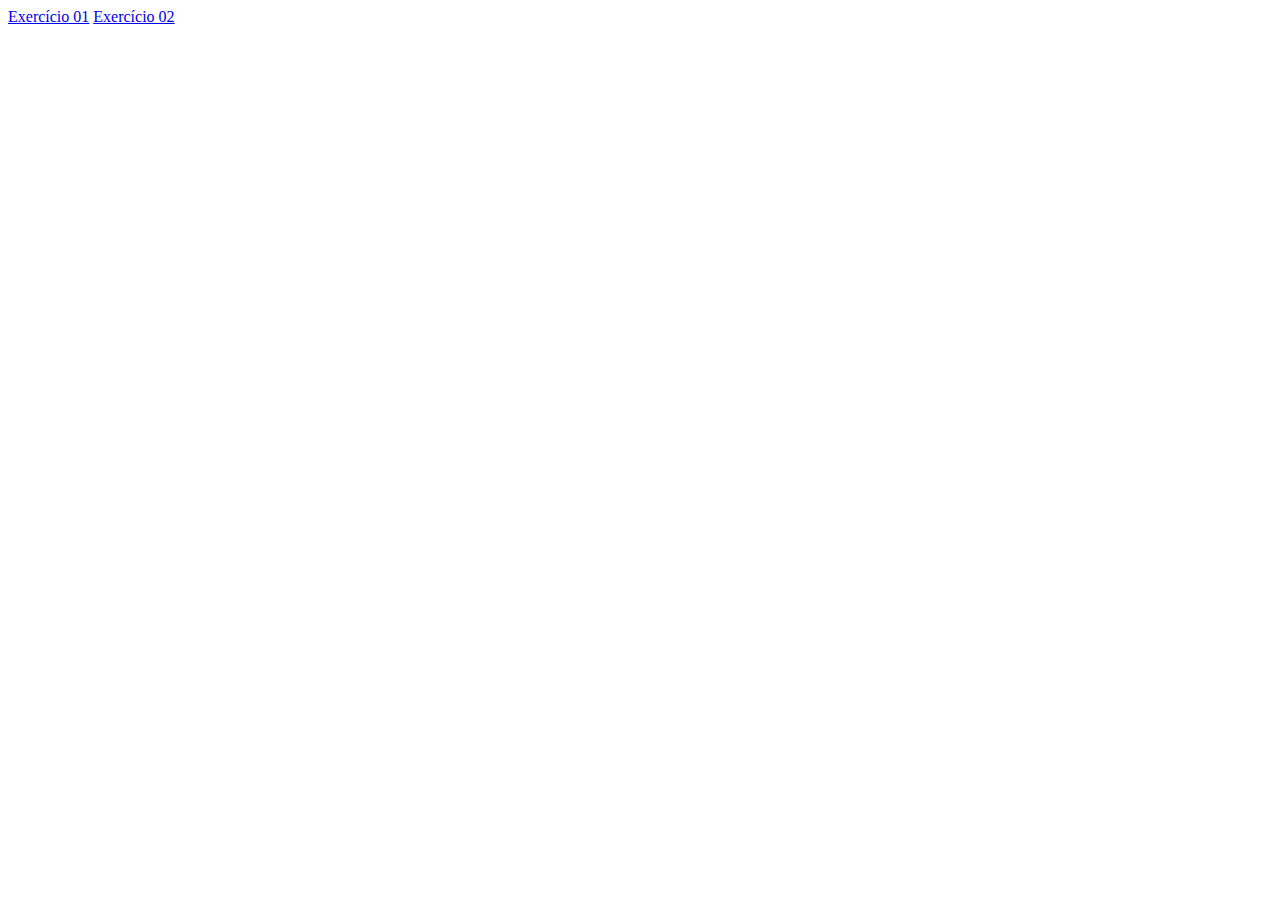
<file: index.html>
<!DOCTYPE html>
<html lang="pt-br">
<head>
    <meta charset="UTF-8">
    <meta name="viewport" content="width=device-width, initial-scale=1.0">
    <title>Document</title>
</head>
<body>
    <a href="./exer01.html">Exercício 01</a>
    <a href="./exer02.html">Exercício 02</a>
    


</body>
</html>
</file>
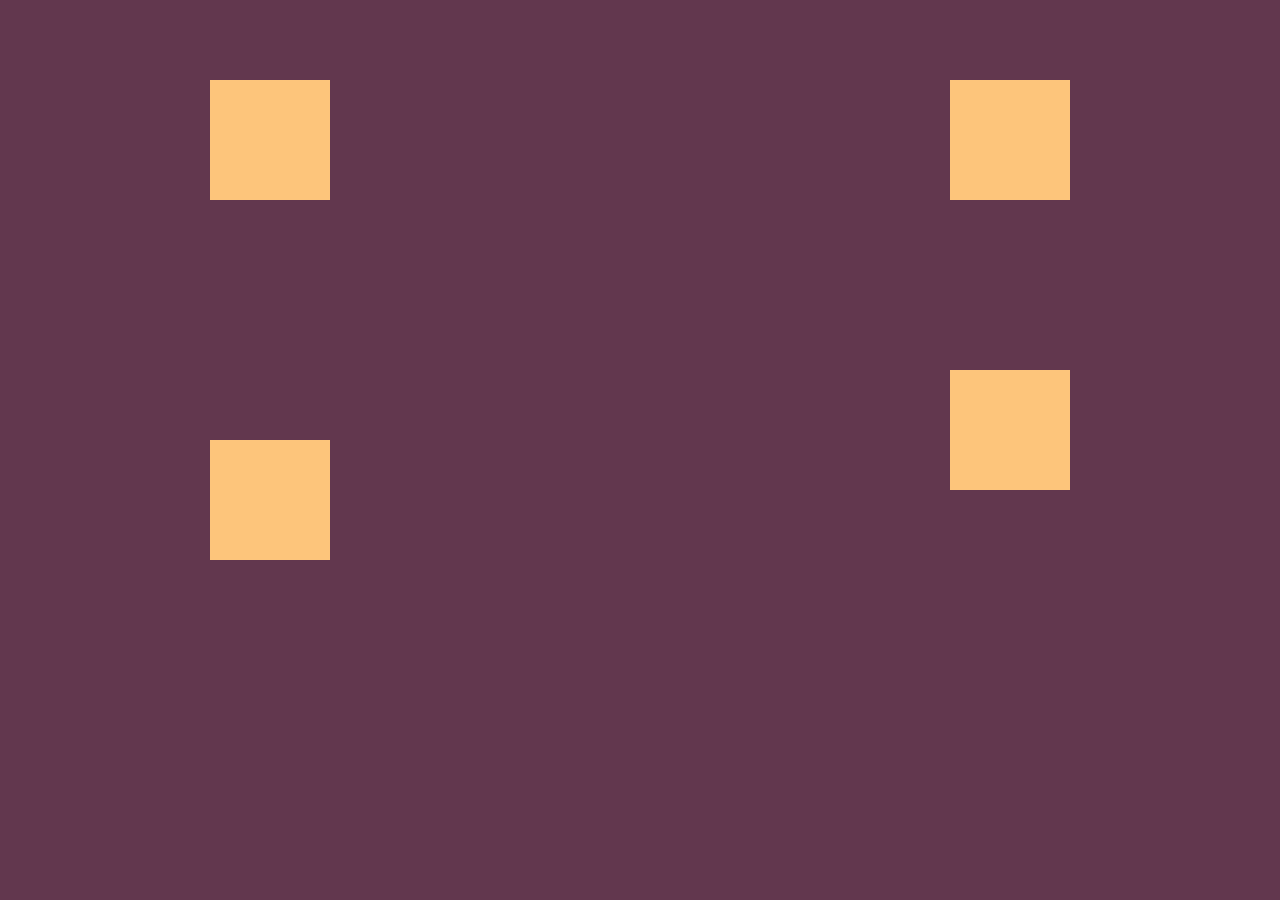
<file: exer01.html>
<!DOCTYPE html>
<html lang="pt-br">
<head>
    <meta charset="UTF-8">
    <meta name="viewport" content="width=device-width, initial-scale=1.0">
    <link rel="stylesheet" href="./style1.css">
    <title>Exercício 1</title>
</head>
<body>
    <container>
    <div class="primeiro"></div>
    <div class="segundo"></div>
    <div class="terceiro"></div>
    <div class="quarto"></div>
    </container>
</body>
</html>
</file>
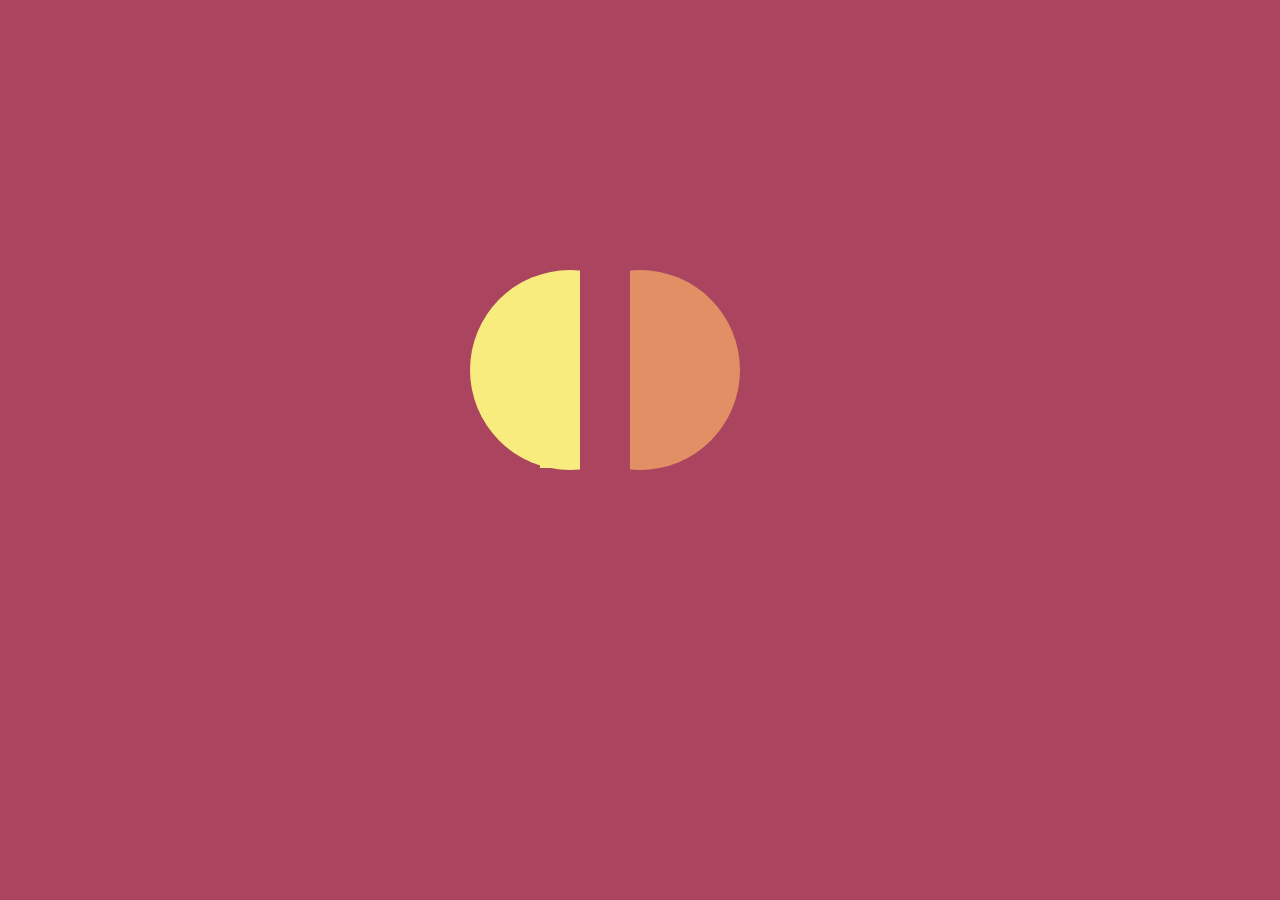
<file: exer31.html>
<!DOCTYPE html>
<html lang="en">
<head>
    <meta charset="UTF-8">
    <meta name="viewport" content="width=device-width, initial-scale=1.0">
    <link rel="stylesheet" href="./style2.css">
    <title>Exercício 31</title>
</head>
<body>
    
    <div class="bolinha1"></div>
    <div class="bolinha2"></div>
    <div class="barra"></div>
    <div class="barra2"></div>

    
</body>
</html>
</file>
<file: style1.css>
*{
    padding: 0;
    margin: 0;
    background: #62374e;
}

div{
    background: #fdc57b;
    height: 120px;
    width: 120px;
}

.primeiro{
    margin-top: 80px;
    margin-left: 210px;
}

.segundo{
    margin-top: 240px;
    margin-left: 210px;
}

.terceiro{
    margin-top: -480px;
    margin-left: 950px;
}

.quarto{
    margin-top: 170px;
    margin-left: 950px;
}
</file>
<file: style2.css>
*{
    padding: 0;
    margin: 0;
}
body{
    justify-content: center;
    display: flex;
    align-items: center;
    align-content: center;
    background-color: #AA445F;
}
.bolinha1{
    position: absolute;
    top: 30%;
    left: 470px;
    border-radius: 50%;
    width: 200px;
    height: 200px;
    background: #F7EC7D;
}
.bolinha2{
    position: absolute;
    top: 30%;
    border-radius: 50%;
    width: 200px;
    height: 200px;
    background: #E38F66;
}

.barra{
    position: absolute;
    top: 30%;
    left: 580px;
    width: 50px;
    height: 200px;
    background: #AA445F;
}
.barra2{
    position: absolute;
    top: 32%;
    left: 540px;
    width: 40px;
    height: 180px;
    background: #F7EC7D;
}
}
</file>
